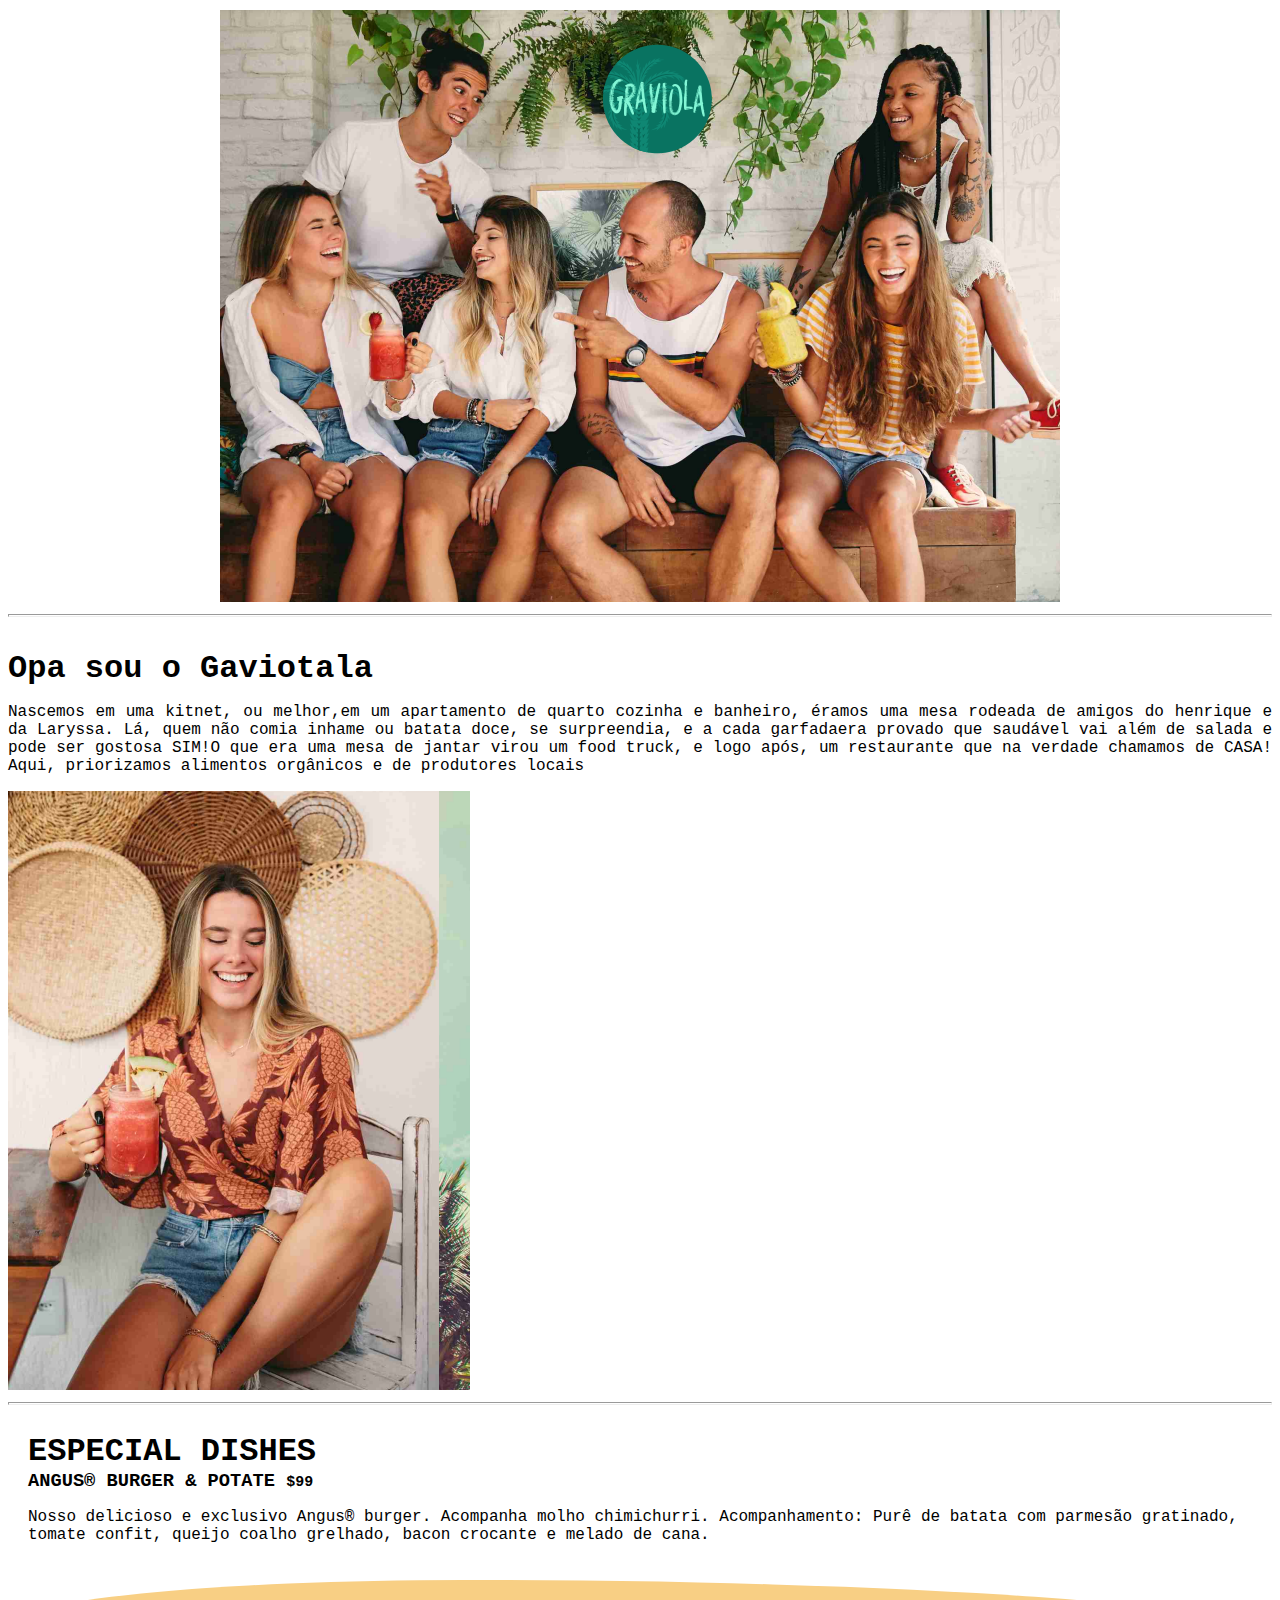
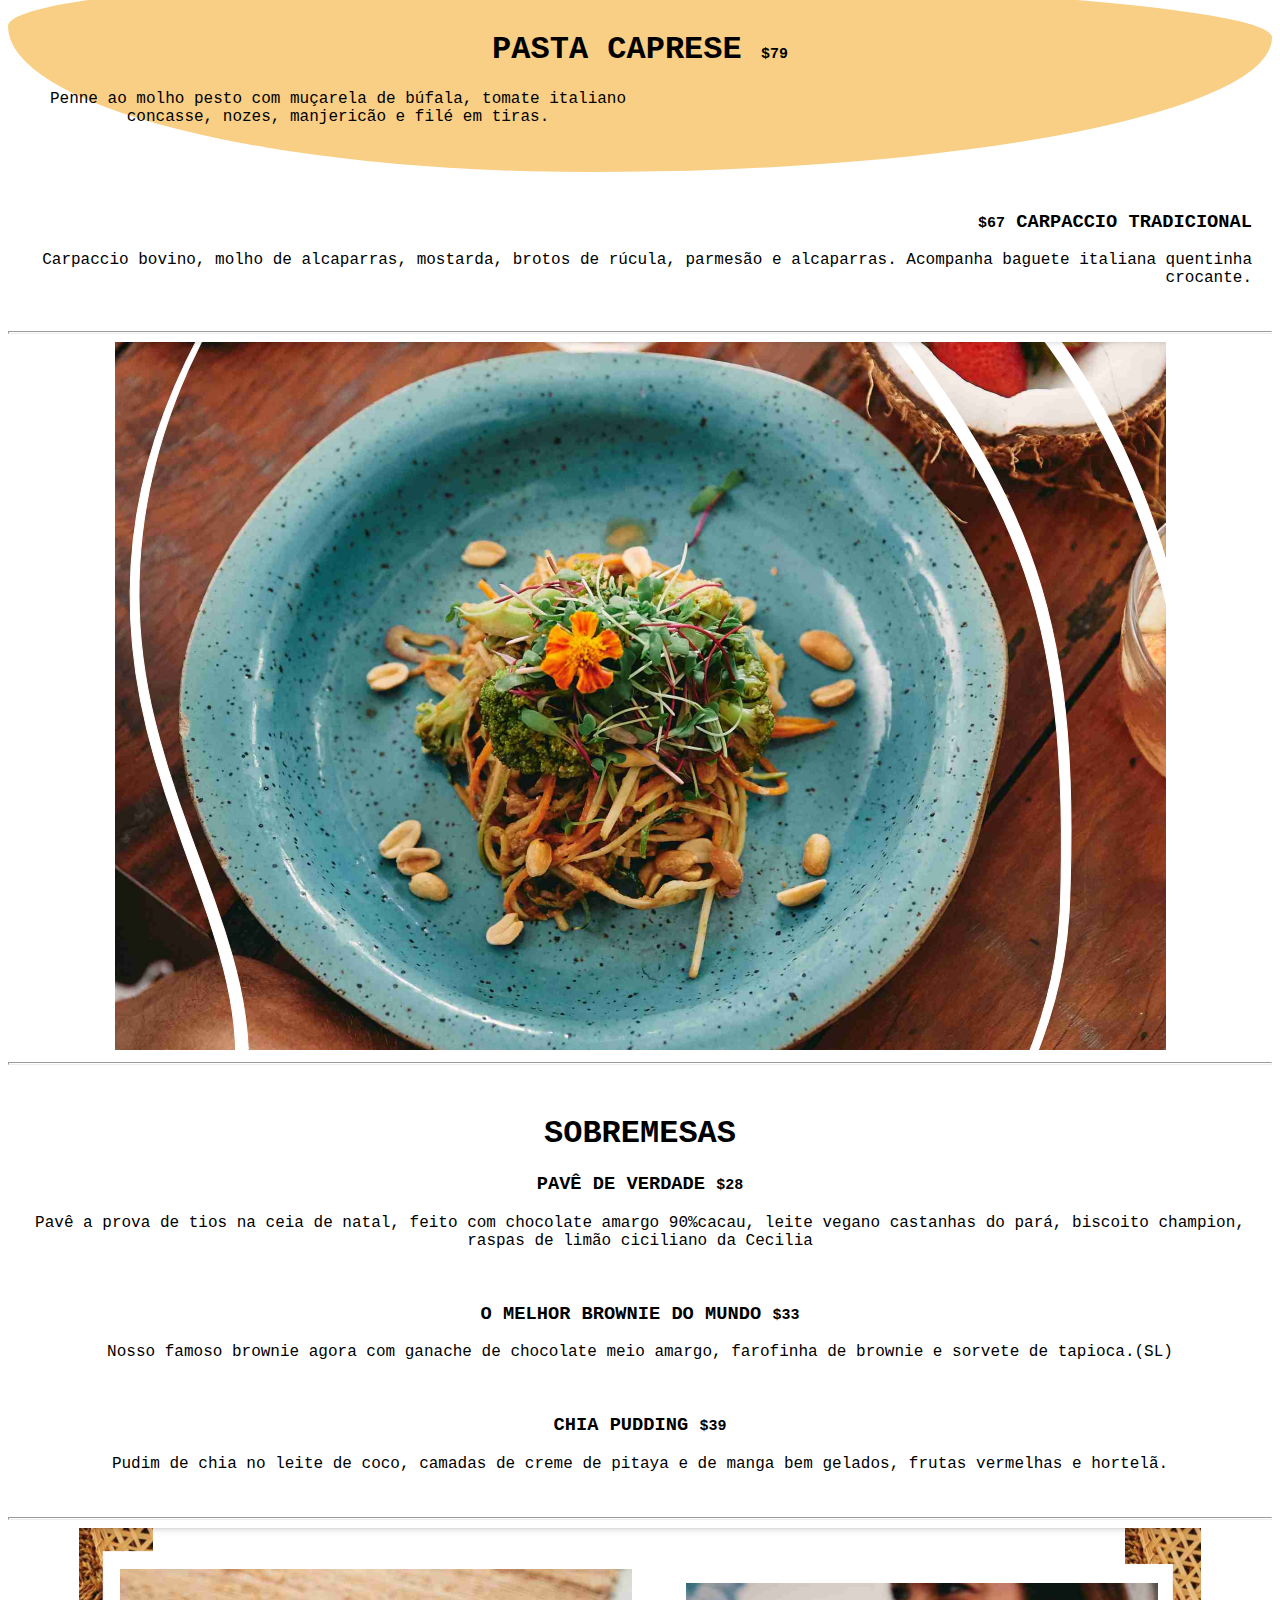
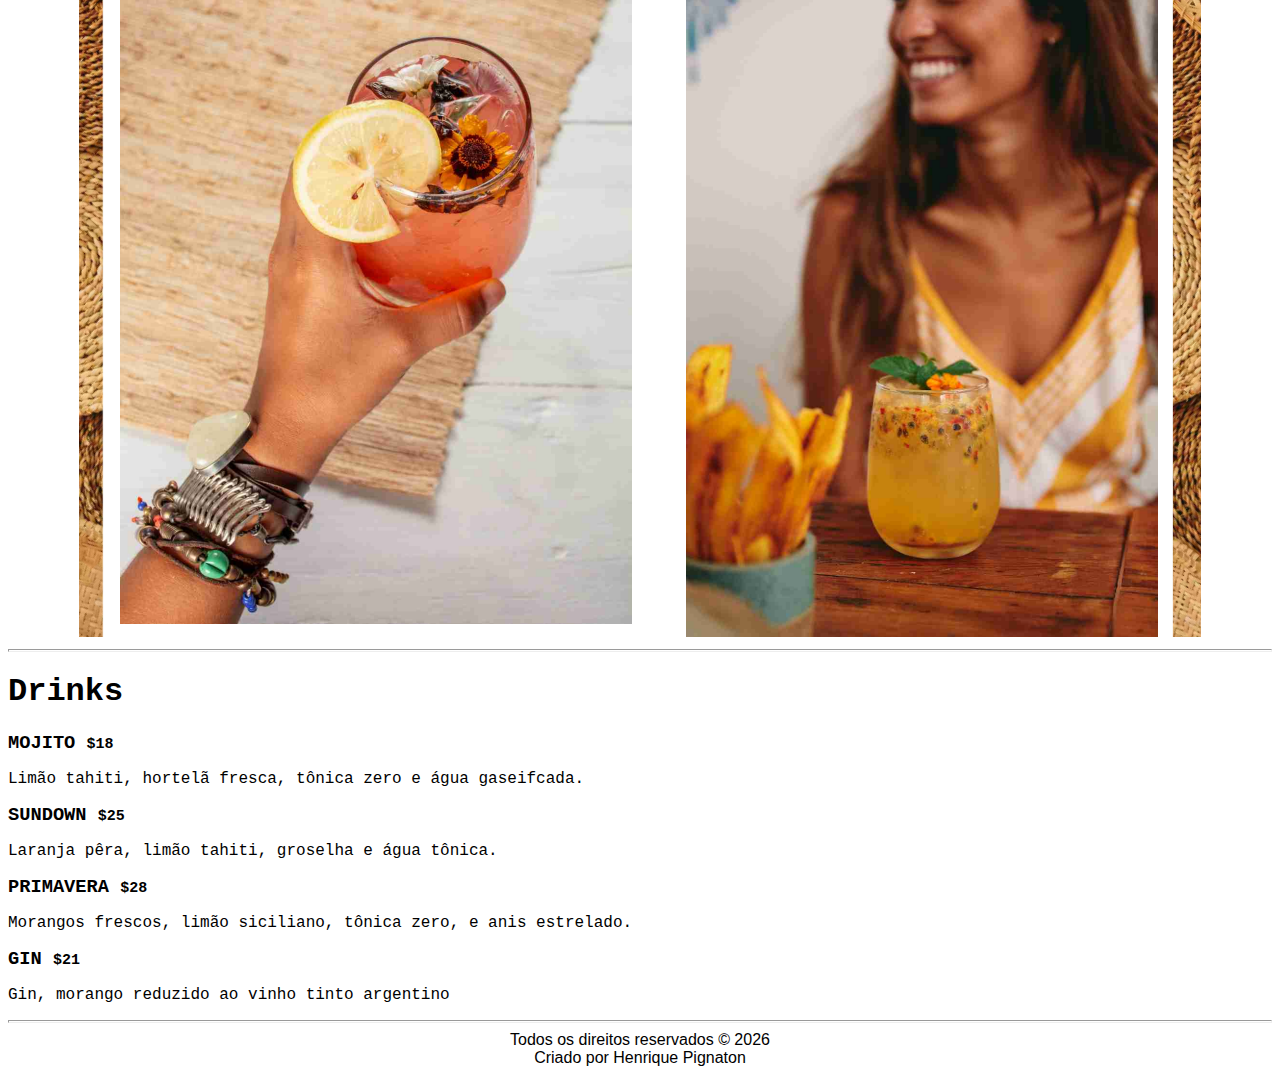
<file: index.html>
<!DOCTYPE html>
<html lang="en">

<head>
    <meta charset="UTF-8">
    <meta http-equiv="X-UA-Compatible" content="IE=edge">
    <meta name="viewport" content="width=device-width, initial-scale=1.0">
    <link href="https://cdn.jsdelivr.net/npm/bootstrap@5.1.3/dist/css/bootstrap.min.css" rel="stylesheet"
        integrity="sha384-1BmE4kWBq78iYhFldvKuhfTAU6auU8tT94WrHftjDbrCEXSU1oBoqyl2QvZ6jIW3" crossorigin="anonymous">
    <link rel="stylesheet" href="style.css">
    <title>Menu Ristorantê </title>
</head>

<body>
    <div class="container fotoInicial">
        <img src="pessoasFelizes.png" alt="foto inicial">
    </div>
    <hr size="3">

    <div class="container" id="apresentacao">
        <div class="row justify-content-center">

            <div class="col-sm-12 col-lg-6 col-md-6" id="biografia">
                <h1 class="titulo-menu">Opa sou o Gaviotala</h1>
                <p class="quemsou">
                    Nascemos em uma kitnet, ou melhor,em um apartamento de quarto cozinha e banheiro, éramos uma mesa rodeada de amigos do henrique e da Laryssa. Lá, quem não comia inhame ou batata doce, se surpreendia, e a cada garfadaera provado que saudável vai além de salada e pode ser gostosa SIM!O que era uma mesa de jantar virou um food truck, e logo após, um restaurante que na verdade chamamos de CASA! Aqui, priorizamos alimentos orgânicos e de produtores locais
                </p>
            </div>

            <div class="col">
                <img src="moça.png" alt="fotoalternativa">
            </div>
        </div>
    </div>

    <hr size="3">
    <div class="container" id="menuprinc">
        <div class="row titulo-menu comida " id="titulo">
            <h1 class="titulos coffee">ESPECIAL DISHES</h1>
            <div class="row titulo-menu">
                <h3 class="titulos">ANGUS® BURGER & POTATE <span class="valor">$99</span> </h3>
                <p>Nosso delicioso e exclusivo Angus® burger. Acompanha molho chimichurri. Acompanhamento: Purê de
                    batata
                    com parmesão gratinado, tomate confit, queijo coalho grelhado, bacon crocante e melado de cana.
                </p>

            </div>

        </div>
        <div class="row justify-content-center  comida comida-central">
            <h1>
                PASTA CAPRESE <span class="valor">$79</span>
            </h1>
            <p>
                Penne ao molho pesto com muçarela de búfala,
                tomate italiano concasse, nozes, manjericão e filé em
                tiras.

            </p>

        </div>
        <div class="row titulo-menu comida direita">
            <h3><span class="valor">$67</span> CARPACCIO TRADICIONAL </h3>
            <p class="justify-content-end">
                Carpaccio bovino, molho de alcaparras, mostarda, brotos de rúcula, parmesão e alcaparras. Acompanha
                baguete italiana quentinha crocante.
            </p>

        </div>

    </div>
    <hr size="3">
    <div class="container pratao">
        <img src="pratao.png" alt="prato com mato">
    </div>
    <hr size="3">

    <div class="container" id="sobremesa">
        <div class="row titulo-menu comida">
            <h1 class="coffee" style="text-align: center;">SOBREMESAS</h1>
            <div id="sobremesa">
                <h3>PAVÊ DE VERDADE <span class="valor">$28</span></h3>
                <p>Pavê a prova de tios na ceia de natal, feito com chocolate amargo 90%cacau, leite vegano castanhas do
                    pará, biscoito champion, raspas de limão ciciliano da Cecilia</p>
                <!-- <hr size="3"> -->
                <br>
                <h3>O MELHOR BROWNIE DO MUNDO <span class="valor">$33</span></h3>
                <p>Nosso famoso brownie
                    agora com ganache de chocolate meio amargo,
                    farofinha de brownie e sorvete de tapioca.(SL)</p>
                <!-- <hr size="3"> -->
                <br>
                <h3>CHIA PUDDING
                    <span class="valor">$39</span>
                </h3>
                <p>Pudim de chia no leite de coco,
                    camadas de creme de pitaya e de manga bem gelados,
                    frutas vermelhas e hortelã.</p>
            </div>
        </div>
    </div>
    <hr size="3">
    <div class="container pratao">
        <img src="moçasrindo.png" alt="duas mulheres tomando drink">
    </div>

    <hr size="3">

    <div class="container" id="drinks">
        <div class="row titulo-menu ">
            <h1 class="coffee">Drinks</h1>
        </div>
        <div class="row drinks">
            <div class="col-sm-12 col-lg-6 col-md-6 drinks">
                <h3 class="titulo-menu">MOJITO <span class="valor">$18</span></h3>
                <p> Limão tahiti, hortelã fresca, tônica zero e água gaseifcada.</p>
            </div>
            <div class="col-sm-12 col-lg-6 col-md-6 drinks">
                <h3 class="titulo-menu">SUNDOWN <span class="valor">$25</span></h3>
                <p>Laranja pêra, limão tahiti, groselha e água tônica.</p>
            </div>
        </div>
        <div class="row drinks">
            <div class="col-sm-12 col-lg-6 col-md-6 drinks">
                <h3 class="titulo-menu">PRIMAVERA <span class="valor">$28</span></h3>
                <p>Morangos frescos, limão siciliano, tônica zero, e anis estrelado.</p>
            </div>
            <div class="col-sm-12 col-lg-6 col-md-6 drinks">
                <h3 class="titulo-menu">GIN <span class="valor">$21</span></h3>
                <p>Gin, morango reduzido ao vinho tinto argentino</p>
            </div>
        </div>

    </div>

    <hr size="3">

    <footer>
        <script language=javascript type="text/javascript">
            now = new Date
            document.write("Todos os direitos reservados © " + now.getFullYear() + "<br><span>Criado por Henrique Pignaton</span>")

        </script>
    </footer>

</body>

</html>
</file>
<file: style.css>
.titulo-menu {
    font-family: 'Courier New', Courier, monospace;
    margin-bottom: 0px;
    justify-content: left;
    text-align: start;
    margin-top: 0px;


}

.comida{
    padding: 20px;
    padding-top: 20px;
}


.coffee {
    font-weight: 550;
}

.p {
    width: 450px;
}

.titulos {
    font-family: 'Courier New', Courier, monospace;
    margin-bottom: 10px;
    justify-content: left;
    text-align: start;
    margin-top: 0px;
    margin: 0;
} 

.comida-central {
    font-family: 'Courier New', Courier, monospace;
    margin-bottom: 0px;
    justify-content: left;
    text-align: center;
    margin-top: 0px;
    padding: 30px;
    border-radius: 36% 64% 54% 46% / 24% 30% 70% 76%;
    background-color: rgb(248, 207, 132);
}

.comida-central p {
    width: 600px;
    justify-content: center;

}

.container {
    background-color: white;
}

.direita {
    text-align: right;
    justify-content: right;

}

.pe {
    text-align: end;
    justify-content: end;
    align-items: flex-end;
}

.valor {
    font-size: 15px;
    font-weight: 900;
}

#apresentacao {
    padding-top: 25px; 
    justify-content: center;
    align-items: center;

}
#biografia{
    align-items: center;
    justify-content: center;
}

.quemsou {
    text-align: center;
    font-family: 'Courier New', Courier, monospace;
    justify-content: center;
    align-items: center;
    text-align: justify;
    
}

img {
    max-width: 100%;
    height: auto;

}


#sobremesa{
    align-items: center;
    justify-content: center;
    text-align: center;
}

.pratao{
    text-align: center;
}
.fotoInicial{
    text-align: center;
    margin-top: 10px;
}

footer {
    width: 100%;
    height: 30px;
    color-scheme: #343434;
    text-align: center;
    margin-bottom: 30px;
    font-family: -apple-system, BlinkMacSystemFont, 'Segoe UI', Roboto, Oxygen, Ubuntu, Cantarell, 'Open Sans', 'Helvetica Neue', sans-serif;
}
.drinks p{
    font-family: 'Courier New', Courier, monospace;
}
</file>
